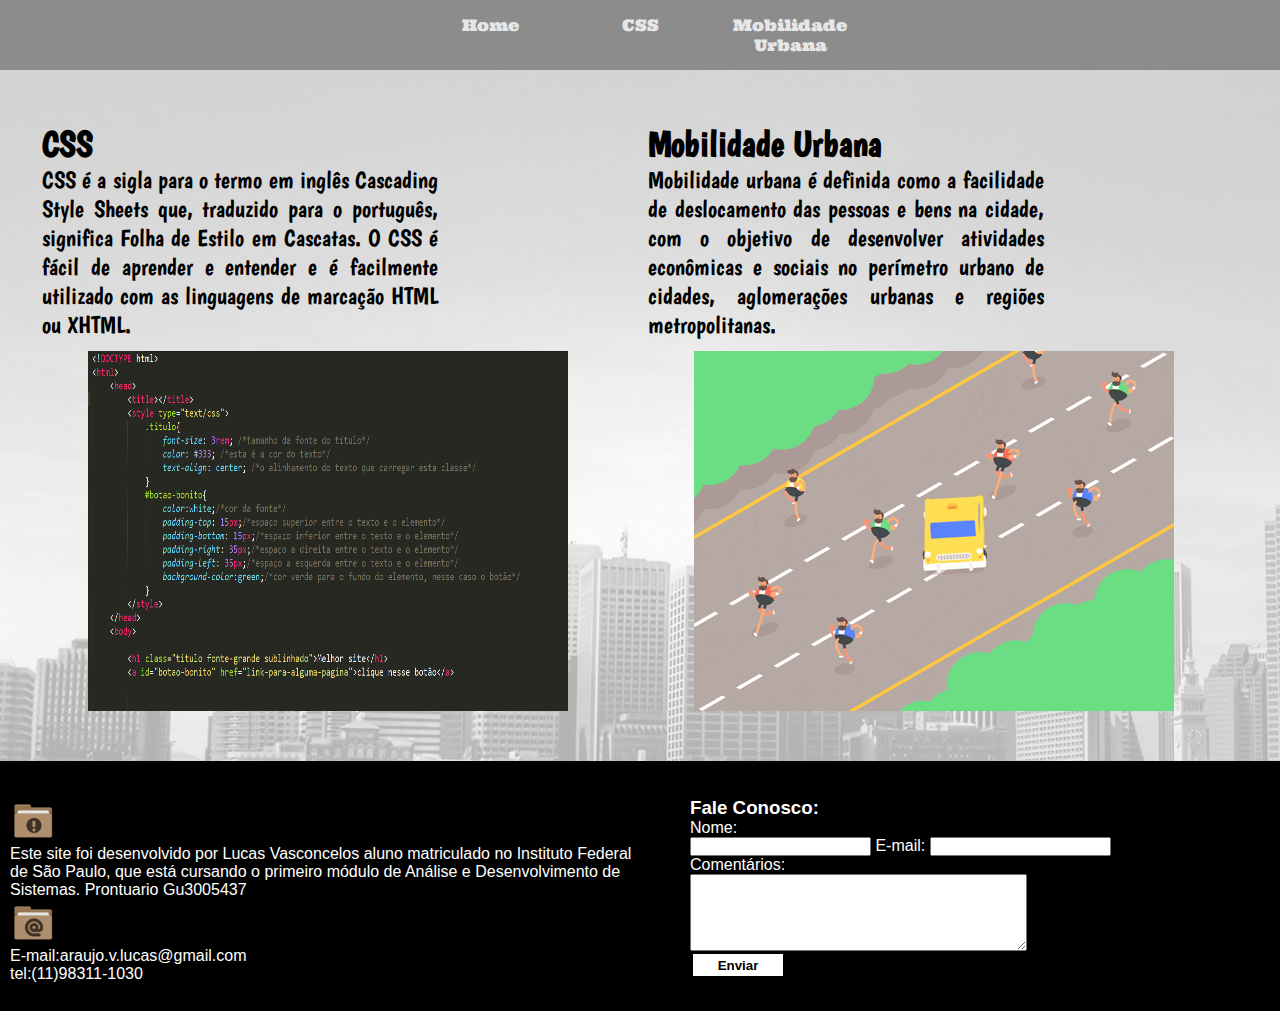
<file: index.html>
<html>
    
    <head>
        <meta charset="utf-8"/>
        <meta name="author" content="Lucas Araujo"/>
        <meta name="description" content="Pagina Inicial projeto"/>
        <meta name="keywords" content="projeto"/>
        <meta name="generetor" content="Notepad++"/>
        <link rel="shortcut icon" type="image/x-icon" href="imagens/icone.png"/>
        <link rel="stylesheet" type="text/css" href="css/index.css"/>
        <link href="https://fonts.googleapis.com/css?family=Boogaloo&display=swap" rel="stylesheet">
        <link href="https://fonts.googleapis.com/css?family=Ultra&display=swap" rel="stylesheet">
        <title>Projeto DWE</title>
    </head>
   
<body>	
	<nav class="Menu">
        <ul>
            <li><a href="index.html">Home</a></li>
            <li><a href="#">CSS</a>
                <ul>
                    <li><a href="paginas/sobre-css.html">Sobre</a></li>
                    <li><a href="paginas/dicas.html">Dicas</a></li>
                    <li><a href="paginas/guia.html">Guia Básico</a></li>
                </ul>
    		</li>
    		<li><a href="#">Mobilidade Urbana</a>
                 <ul>
                    <li><a href="paginas/definicao.html">Definição</a></li>
                    <li><a href="paginas/modelos.html">Modelos</a></li>
                    <li><a href="paginas/alternativa.html">Alternativa</a></li>
                </ul>
            </li>
        </ul>
    </nav>
    
    <div class="index-esquerda">
       
     
	    <div class="texto-index">
		    <h2>CSS</h2>
		    CSS é a sigla para o termo em inglês Cascading Style Sheets que, traduzido para o português, significa Folha de Estilo em Cascatas. O CSS é fácil de aprender e entender e é facilmente utilizado com as linguagens de marcação HTML ou XHTML.
	    </div>	   
		    
    	<div class="foto-index">
			<img src="imagens/css1.png" width="480" height="360" title="Css" alt="Css">
		</div>	
    </div>
    
     <div class="index-direita">
       
     
	    <div class="texto-index">
		    <h2>Mobilidade Urbana</h2>
		    Mobilidade urbana é definida como a facilidade de deslocamento das pessoas e bens na cidade, com o objetivo de desenvolver atividades econômicas e sociais no perímetro urbano de cidades, aglomerações urbanas e regiões metropolitanas.

	    </div>	   
		    
    	<div class="foto-index">
			<img src="imagens/giphy.gif" title="gif trânsito" alt="gif trânsito">
		</div>	
    </div>
   


    <br>
    
    <div class="rodape1">
    	<br><br>
    	<div class="texto-rod2">
        	<img src="imagens/sobre.png" title="Informações" alt="Informações"><br>
            Este site foi desenvolvido por Lucas Vasconcelos aluno matriculado no Instituto Federal de São Paulo, que está cursando o primeiro módulo de Análise e Desenvolvimento de Sistemas. Prontuario Gu3005437<br>
            <img src="imagens/contato.png" title="Contato" alt="Contato">
			<ul type="none">
				<li>E-mail:araujo.v.lucas@gmail.com</li>
				<li>tel:(11)98311-1030</li>	
			</ul>
		</div>
    </div>
            
    <div class="rodape2">
	    <br><br>  
		<div class="texto-rodape2">
			
			  
	<form>
		<h3>Fale Conosco:</h3>
		Nome:<br/> 
		<input type="text" size="20" name="nome"> 	
		E-mail:
		<input type="text" size="20" name="replyto">
		<br>
		Comentários:<br /> 
		<textarea placeholder="" cols="40" rows="5"></textarea><br>
		
		
			<button type="submit">Enviar</button>
		
	</form>
		
    </div>
     

</body>
</html>
</file>
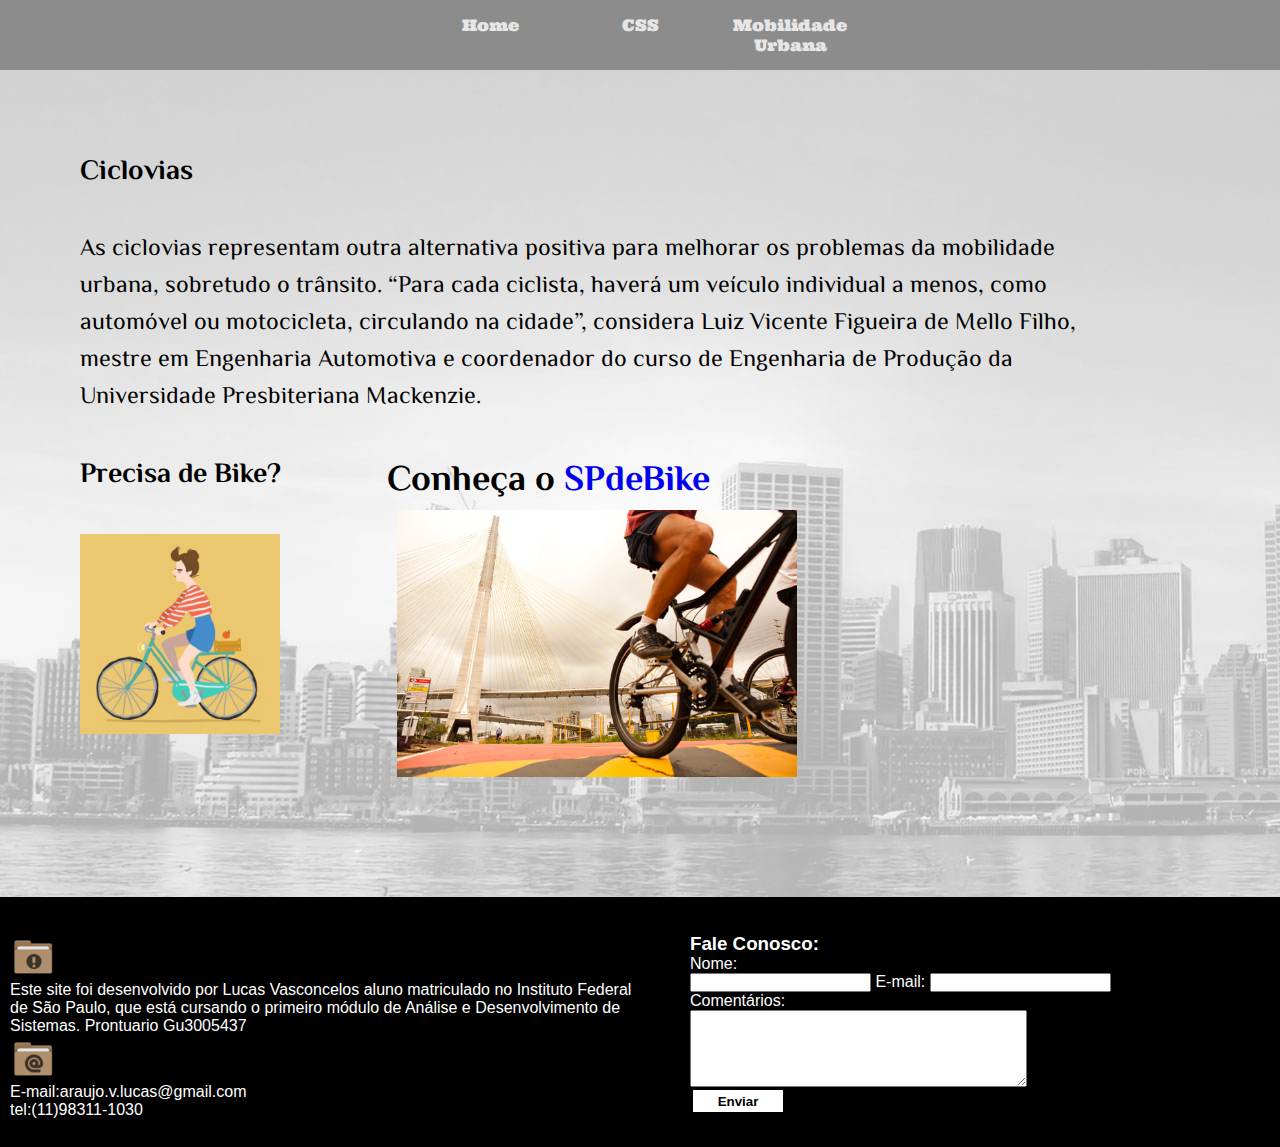
<file: paginas/alternativa.html>
<html>
    
    <head>
        <meta charset="utf-8"/>
        <meta name="author" content="Lucas Araujo"/>
        <meta name="description" content="Pagina Inicial projeto"/>
        <meta name="keywords" content="projeto"/>
        <meta name="generetor" content="Notepad++"/>
        <link rel="shortcut icon" type="image/x-icon" href="../imagens/icone.png"/>
        <link rel="stylesheet" type="text/css" href="../css/index.css"/>
        <link href="https://fonts.googleapis.com/css?family=Boogaloo&display=swap" rel="stylesheet">
        <link href="https://fonts.googleapis.com/css?family=Ultra&display=swap" rel="stylesheet">
        <link href="https://fonts.googleapis.com/css?family=El+Messiri&display=swap" rel="stylesheet">
        <title>Projeto DWE</title>
    </head>
   
<body>	
	<nav class="Menu">
        <ul>
            <li><a href="../index.html">Home</a></li>
            <li><a href="#">CSS</a>
                <ul>
                    <li><a href="sobre-css.html">Sobre</a></li>
                    <li><a href="dicas.html">Dicas</a></li>
                    <li><a href="guia.html">Guia Básico</a></li>
                </ul>
    		</li>
    		<li><a href="#">Mobilidade Urbana</a>
                 <ul>
                    <li><a href="definicao.html">Definição</a></li>
                    <li><a href="modelos.html">Modelos</a></li>
                    <li><a href="alternativa.html">Alternativa</a></li>
                </ul>
            </li>
        </ul>
    </nav>


    <div class="conteudo-alternativas">
       
        <h3>Ciclovias</h3><br>
        As ciclovias representam outra alternativa positiva para melhorar os problemas da mobilidade urbana, sobretudo o trânsito. “Para cada ciclista, haverá um veículo individual a menos, como automóvel ou motocicleta, circulando na cidade”, considera Luiz Vicente Figueira de Mello Filho, mestre em Engenharia Automotiva e coordenador do curso de Engenharia de Produção da Universidade Presbiteriana Mackenzie.<br><br>
        
        <div class="bike">
            <h3>Precisa de Bike?</h3><br>
            
       
            <img src="../imagens/bike.gif" width="200" title="gif bike" alt="gif bike"><br>
            
        </div>
        <h2>Conheça o
            <a href="http://www.cidadedesaopaulo.com/spdebike/alugue-bike/" target="_blank" title="spdebike"> SPdeBike</a><br> </h2>
        <div class="dicabike">           
        <img src="../imagens/dicas-bicicleta.jpg" width="400" title="spdebike" alt="spdebike">
        </div>

    
    </div>
        <div class="rodape1">
        <br><br>
        <div class="texto-rod2">
        <img src="../imagens/sobre.png" title="Informações" alt="Informações"><br>
        Este site foi desenvolvido por Lucas Vasconcelos aluno matriculado no Instituto Federal de São Paulo, que está cursando o primeiro módulo de Análise e Desenvolvimento de Sistemas. Prontuario Gu3005437<br>
        <img src="../imagens/contato.png" title="Contato" alt="Contato">
            <ul type="none">
                <li>E-mail:araujo.v.lucas@gmail.com</li>
                <li>tel:(11)98311-1030</li> 
            </ul>
        </div>
    </div>
            
    <div class="rodape2">
        <br><br>  
        <div class="texto-rodape2">
            
              
    <form>
        <h3>Fale Conosco:</h3>
        Nome:<br/> 
        <input type="text" size="20" name="nome">   
        E-mail:
        <input type="text" size="20" name="replyto">
        <br>
        Comentários:<br /> 
        <textarea placeholder="" cols="40" rows="5"></textarea><br>
        
        
        <button type="submit">Enviar</button>
        
    </form>
        
    </div>
     

</body>
</html>
</file>
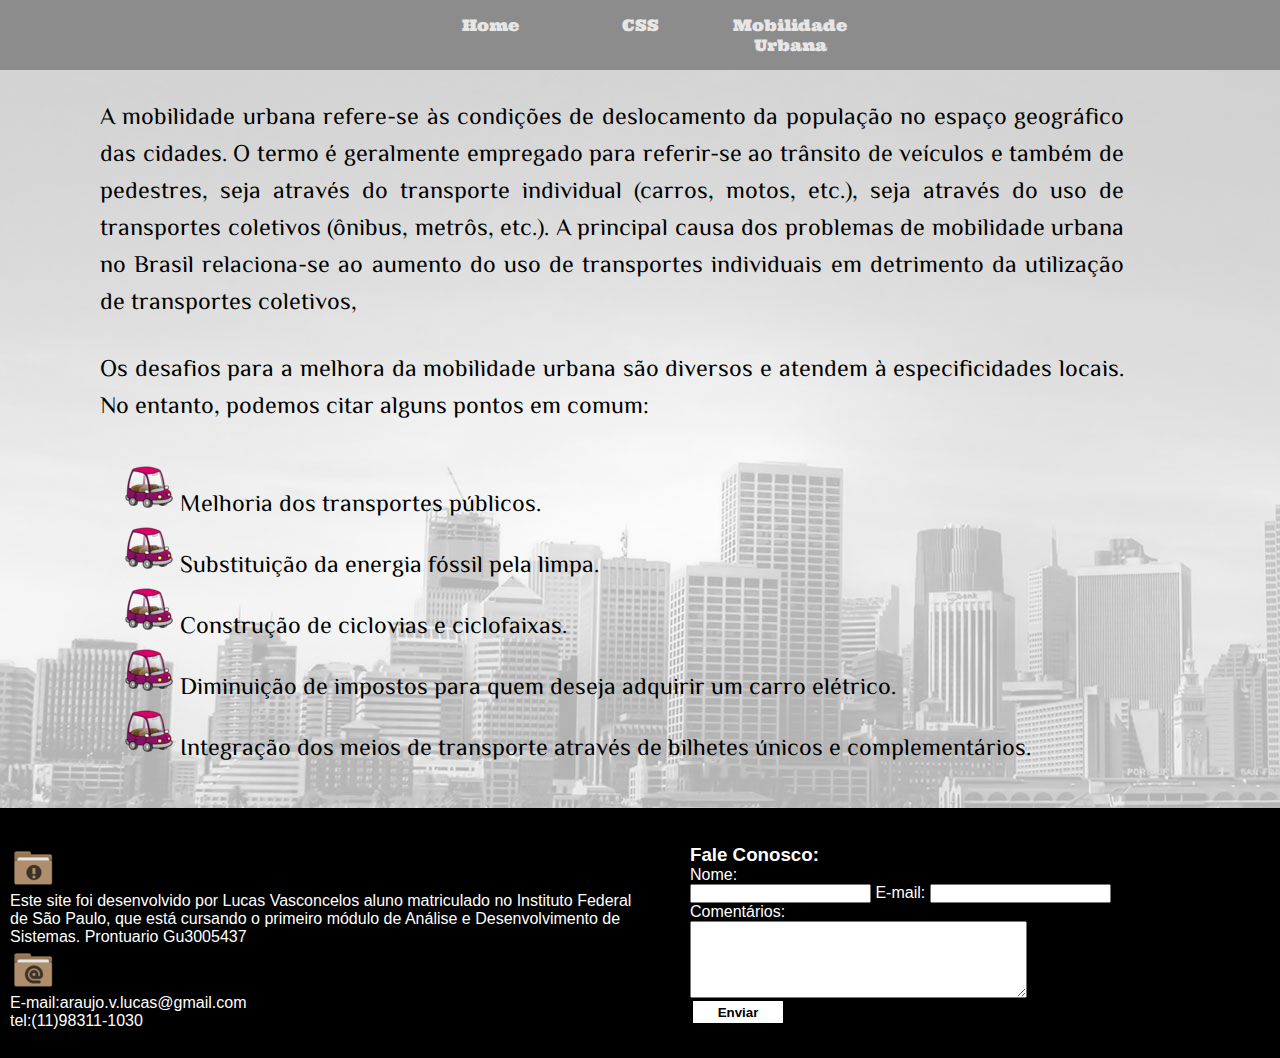
<file: paginas/definicao.html>
<html>
    
    <head>
        <meta charset="utf-8"/>
        <meta name="author" content="Lucas Araujo"/>
        <meta name="description" content="Pagina Inicial projeto"/>
        <meta name="keywords" content="projeto"/>
        <meta name="generetor" content="Notepad++"/>
        <link rel="shortcut icon" type="image/x-icon" href="../imagens/icone.png"/>
        <link rel="stylesheet" type="text/css" href="../css/index.css"/>
        <link href="https://fonts.googleapis.com/css?family=Boogaloo&display=swap" rel="stylesheet">
        <link href="https://fonts.googleapis.com/css?family=Ultra&display=swap" rel="stylesheet">
        <link href="https://fonts.googleapis.com/css?family=El+Messiri&display=swap" rel="stylesheet">
        <title>Projeto DWE</title>
    </head>
   
<body>	
	<nav class="Menu">
        <ul>
            <li><a href="../index.html">Home</a></li>
            <li><a href="#">CSS</a>
                <ul>
                    <li><a href="sobre-css.html">Sobre</a></li>
                    <li><a href="dicas.html">Dicas</a></li>
                    <li><a href="guia.html">Guia Básico</a></li>
                </ul>
    		</li>
    		<li><a href="#">Mobilidade Urbana</a>
                 <ul>
                    <li><a href="definicao.html">Definição</a></li>
                    <li><a href="modelos.html">Modelos</a></li>
                    <li><a href="alternativa.html">Alternativa</a></li>
                </ul>
            </li>
        </ul>
    </nav>

    <div class="conteudo-defin">
        
        A mobilidade urbana refere-se às condições de deslocamento da população no espaço geográfico das cidades. O termo é geralmente empregado para referir-se ao trânsito de veículos e também de pedestres, seja através do transporte individual (carros, motos, etc.), seja através do uso de transportes coletivos (ônibus, metrôs, etc.).
        A principal causa dos problemas de mobilidade urbana no Brasil relaciona-se ao aumento do uso de transportes individuais em detrimento da utilização de transportes coletivos,


        
    </div>
    <div class="conteudo-defin">
        
        Os desafios para a melhora da mobilidade urbana são diversos e atendem à especificidades locais. No entanto, podemos citar alguns pontos em comum:<br><br>
        
        <div class="lista-defin">
        <ul>
            <li>Melhoria dos transportes públicos.</li>
            <li>Substituição da energia fóssil pela limpa.</li>
            <li>Construção de ciclovias e ciclofaixas.</li>
            <li>Diminuição de impostos para quem deseja adquirir um carro elétrico.</li>
            <li>Integração dos meios de transporte através de bilhetes únicos e complementários.</li>
        </ul>
    </div>
    </div>



    <div class="rodape1">
        <br><br>
        <div class="texto-rod2">
        <img src="../imagens/sobre.png" title="Informções" alt="Informções"><br>
        Este site foi desenvolvido por Lucas Vasconcelos aluno matriculado no Instituto Federal de São Paulo, que está cursando o primeiro módulo de Análise e Desenvolvimento de Sistemas. Prontuario Gu3005437<br>
        <img src="../imagens/contato.png" title="Contato" alt="Contato">
            <ul type="none">
                <li>E-mail:araujo.v.lucas@gmail.com</li>
                <li>tel:(11)98311-1030</li> 
            </ul>
        </div>
    </div>
            
    <div class="rodape2">
        <br><br>  
        <div class="texto-rodape2">
            
              
    <form>
        <h3>Fale Conosco:</h3>
        Nome:<br/> 
        <input type="text" size="20" name="nome">   
        E-mail:
        <input type="text" size="20" name="replyto">
        <br>
        Comentários:<br /> 
        <textarea placeholder="" cols="40" rows="5"></textarea><br>
        
        
            <button type="submit">Enviar</button>
        
    </form>
        
    </div>
     

</body>
</html>
</file>
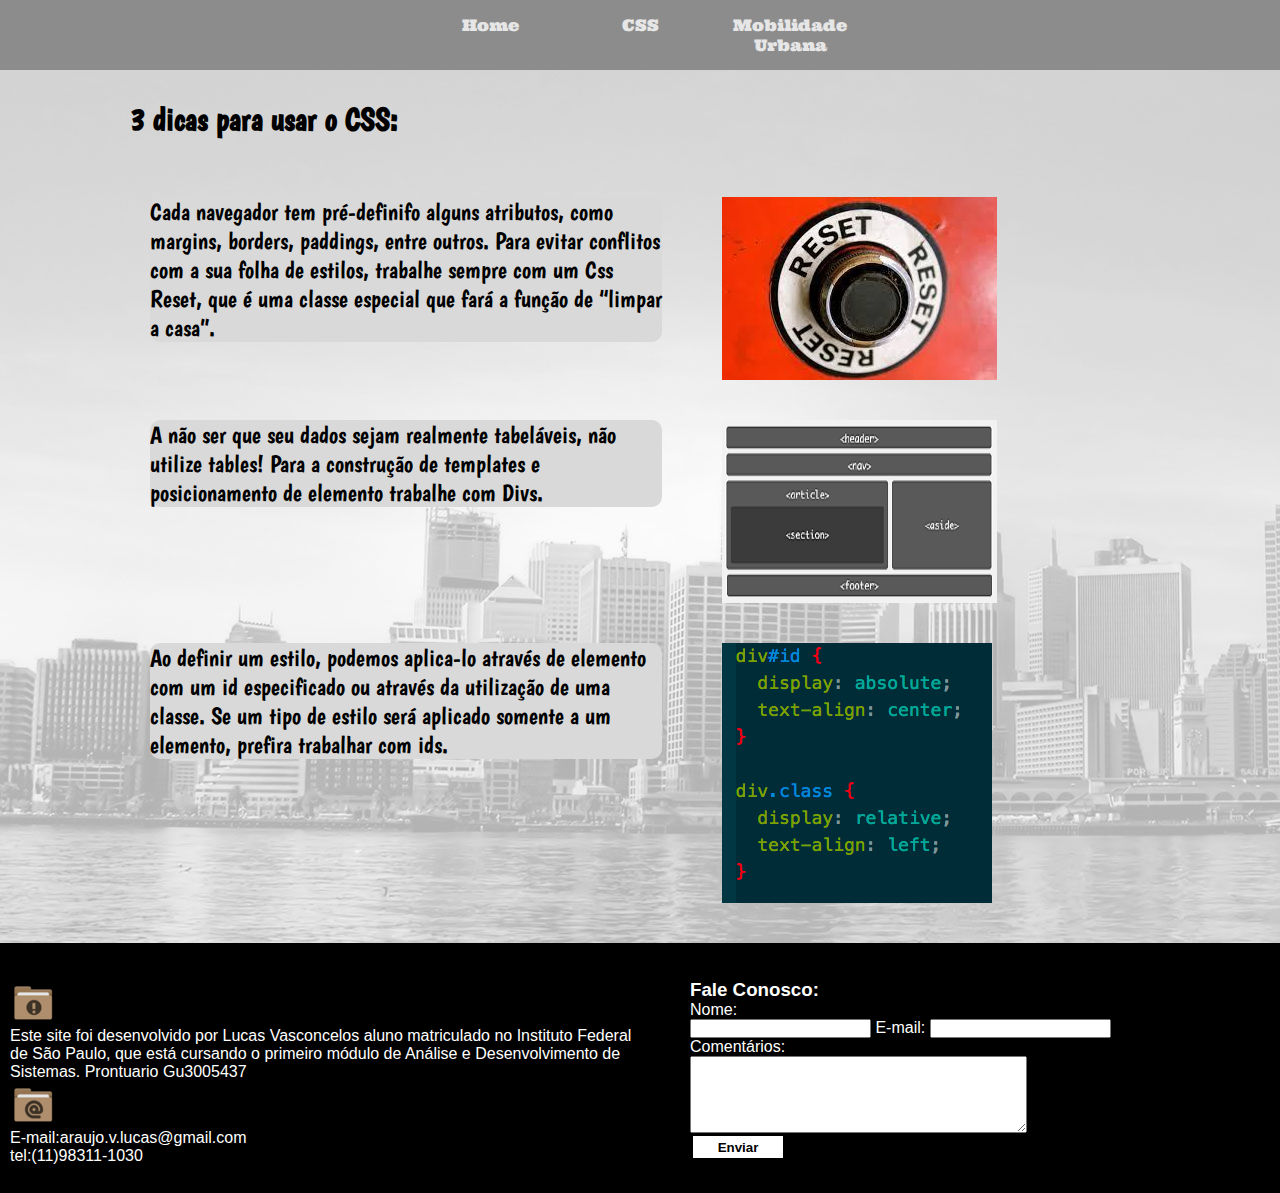
<file: paginas/dicas.html>
<html>
    
    <head>
        <meta charset="utf-8"/>
        <meta name="author" content="Lucas Araujo"/>
        <meta name="description" content="Pagina Inicial projeto"/>
        <meta name="keywords" content="projeto"/>
        <meta name="generetor" content="Notepad++"/>
        <link rel="shortcut icon" type="image/x-icon" href="../imagens/icone.png"/>
        <link rel="stylesheet" type="text/css" href="../css/index.css"/>
        <link href="https://fonts.googleapis.com/css?family=Boogaloo&display=swap" rel="stylesheet">
        <link href="https://fonts.googleapis.com/css?family=Ultra&display=swap" rel="stylesheet">
        <title>Projeto DWE</title>
    </head>
   
<body>	
	<nav class="Menu">
        <ul>
            <li><a href="../index.html">Home</a></li>
            <li><a href="#">CSS</a>
                <ul>
                    <li><a href="sobre-css.html">Sobre</a></li>
                    <li><a href="Dicas.html">Dicas</a></li>
                    <li><a href="guia.html">Guia Básico</a></li>
                </ul>
    		</li>
    		<li><a href="#">Mobilidade Urbana</a>
                 <ul>
                    <li><a href="definicao.html">Definição</a></li>
                    <li><a href="modelos.html">Modelos</a></li>
                    <li><a href="alternativa.html">Alternativa</a></li>
                </ul>
            </li>
        </ul>
    </nav>

    <div class="titulo-dica">
        <h1>3 dicas para usar o CSS:</h1><br>
    </div>   
   
    <div class="texto-dica">
        Cada navegador tem pré-definifo alguns atributos, como margins, borders, paddings, entre outros. Para evitar conflitos com a sua folha de estilos, trabalhe sempre com um Css Reset, que é uma classe especial que fará a função de “limpar a casa”.
    </div>
    
    <div class="imagem-css">
        <img src="../imagens/reset.jpg" title="Reset" alt="Reset">
    </div>
    
    <div class="texto-dica">
        A não ser que seu dados sejam realmente tabeláveis, não utilize tables! Para a construção de templates e posicionamento de elemento trabalhe com Divs.
    </div>
    <div class="imagem-css">
        <img src="../imagens/divs.png" title="Divs" alt="Divs">
    </div>

    <div class="texto-dica">
        Ao definir um estilo, podemos aplica-lo através de elemento com um id especificado ou através da utilização de uma classe. Se um tipo de estilo será aplicado somente a um elemento, prefira trabalhar com ids.
    </div>
    <div class="imagem-css">
        <img src="../imagens/ids.png" title="Ids e Class" alt="Ids e Class">
    </div>
            
<div class="rodape1">
        <br><br>
        <div class="texto-rod2">
        <img src="../imagens/sobre.png" title="Informações" alt="Informações"><br>
        Este site foi desenvolvido por Lucas Vasconcelos aluno matriculado no Instituto Federal de São Paulo, que está cursando o primeiro módulo de Análise e Desenvolvimento de Sistemas. Prontuario Gu3005437<br>
        <img src="../imagens/contato.png" title="Contato" alt="Contato">
            <ul type="none">
                <li>E-mail:araujo.v.lucas@gmail.com</li>
                <li>tel:(11)98311-1030</li> 
            </ul>
        </div>
    </div>
            
    <div class="rodape2">
        <br><br>  
        <div class="texto-rodape2">             
    <form>
        <h3>Fale Conosco:</h3>
        Nome:<br/> 
        <input type="text" size="20" name="nome">   
        E-mail:
        <input type="text" size="20" name="replyto">
        <br>
        Comentários:<br />         
        <textarea placeholder="" cols="40" rows="5"></textarea><br>       
        <button type="submit">Enviar</button>
        
    </form>


</body>
</html>
</file>
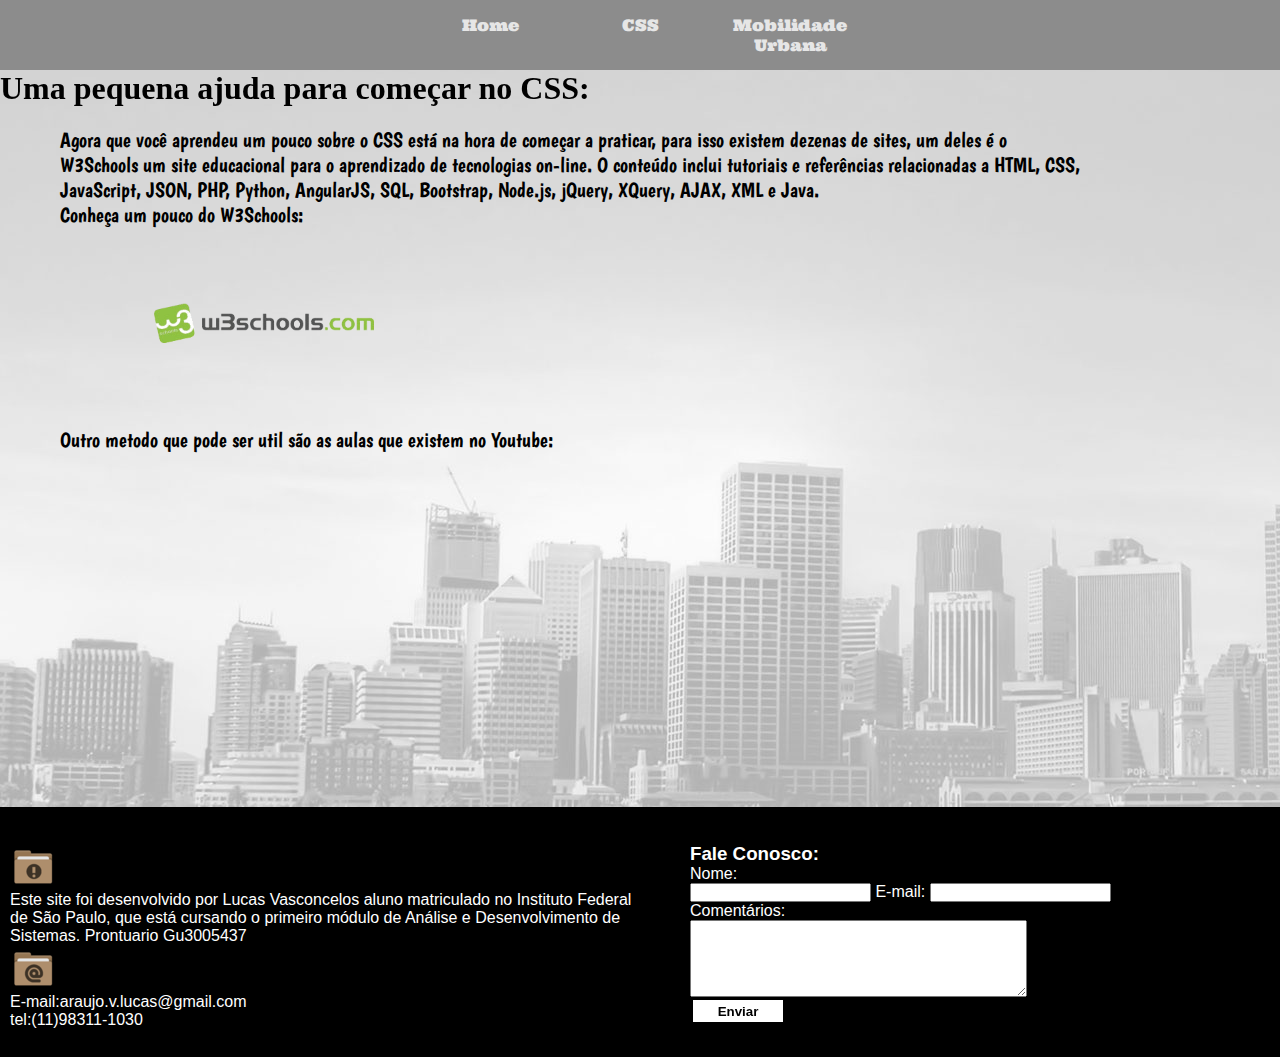
<file: paginas/guia.html>
<html>
    
    <head>
        <meta charset="utf-8"/>
        <meta name="author" content="Lucas Araujo"/>
        <meta name="description" content="Pagina Inicial projeto"/>
        <meta name="keywords" content="projeto"/>
        <meta name="generetor" content="Notepad++"/>
        <link rel="shortcut icon" type="image/x-icon" href="../imagens/icone.png"/>
        <link rel="stylesheet" type="text/css" href="../css/index.css"/>
        <link href="https://fonts.googleapis.com/css?family=Boogaloo&display=swap" rel="stylesheet">
        <link href="https://fonts.googleapis.com/css?family=Ultra&display=swap" rel="stylesheet">
        <title>Projeto DWE</title>
    </head>
   
<body>

    <nav class="Menu">
        <ul>
            <li><a href="../index.html">Home</a></li>
            <li><a href="#">CSS</a>
                <ul>
                    <li><a href="sobre-css.html">Sobre</a></li>
                    <li><a href="dicas.html">Dicas</a></li>
                    <li><a href="guia.html">Guia Básico</a></li>
                </ul>
            </li>
            <li><a href="#">Mobilidade Urbana</a>
                 <ul>
                    <li><a href="definicao.html">Definição</a></li>
                    <li><a href="modelos.html">Modelos</a></li>
                    <li><a href="alternativa.html">Alternativa</a></li>
                </ul>
            </li>
        </ul>
    </nav>

    
            
        <h1>Uma pequena ajuda para começar no CSS:</h1>
        
        <div class="texto-guia">
            Agora que você aprendeu um pouco sobre o CSS está na hora de começar a praticar, para isso existem dezenas de sites, um deles é o W3Schools  um site educacional para o aprendizado de tecnologias on-line. O conteúdo inclui tutoriais e referências relacionadas a HTML, CSS, JavaScript, JSON, PHP, Python, AngularJS, SQL, Bootstrap, Node.js, jQuery, XQuery, AJAX, XML e Java.<br>
            Conheça um pouco do W3Schools:
            <br>
            <a href="https://www.w3schools.com/" target="_blank" title="W3Schools">
            <img src="../imagens/w3schools.png" width="400" height="200" alt="w3schools" /></a><br>

            Outro metodo que pode ser util são as aulas que existem no Youtube:<br>
            <iframe width="560" height="315" src="https://www.youtube.com/embed/iZ1ucWosOww" frameborder="0" allow="accelerometer; autoplay; encrypted-media; gyroscope; picture-in-picture" allowfullscreen></iframe>
            

        </div>
        
    <div class="rodape1">
        <br><br>
        <div class="texto-rod2">
        <img src="../imagens/sobre.png" title="Informações" alt="Informações"><br>
        Este site foi desenvolvido por Lucas Vasconcelos aluno matriculado no Instituto Federal de São Paulo, que está cursando o primeiro módulo de Análise e Desenvolvimento de Sistemas. Prontuario Gu3005437<br>
        <img src="../imagens/contato.png" title="Contato" alt="Contato">
            <ul type="none">
                <li>E-mail:araujo.v.lucas@gmail.com</li>
                <li>tel:(11)98311-1030</li> 
            </ul>
        </div>
    </div>
            
    <div class="rodape2">
        <br><br>  
        <div class="texto-rodape2">
            
              
    <form>
        <h3>Fale Conosco:</h3>
        Nome:<br/> 
        <input type="text" size="20" name="nome">   
        E-mail:
        <input type="text" size="20" name="replyto">
        <br>
        Comentários:<br /> 
        <textarea placeholder="" cols="40" rows="5"></textarea><br>
        
        
            <button type="submit">Enviar</button>
        
    </form>

</body>
</html>
</file>
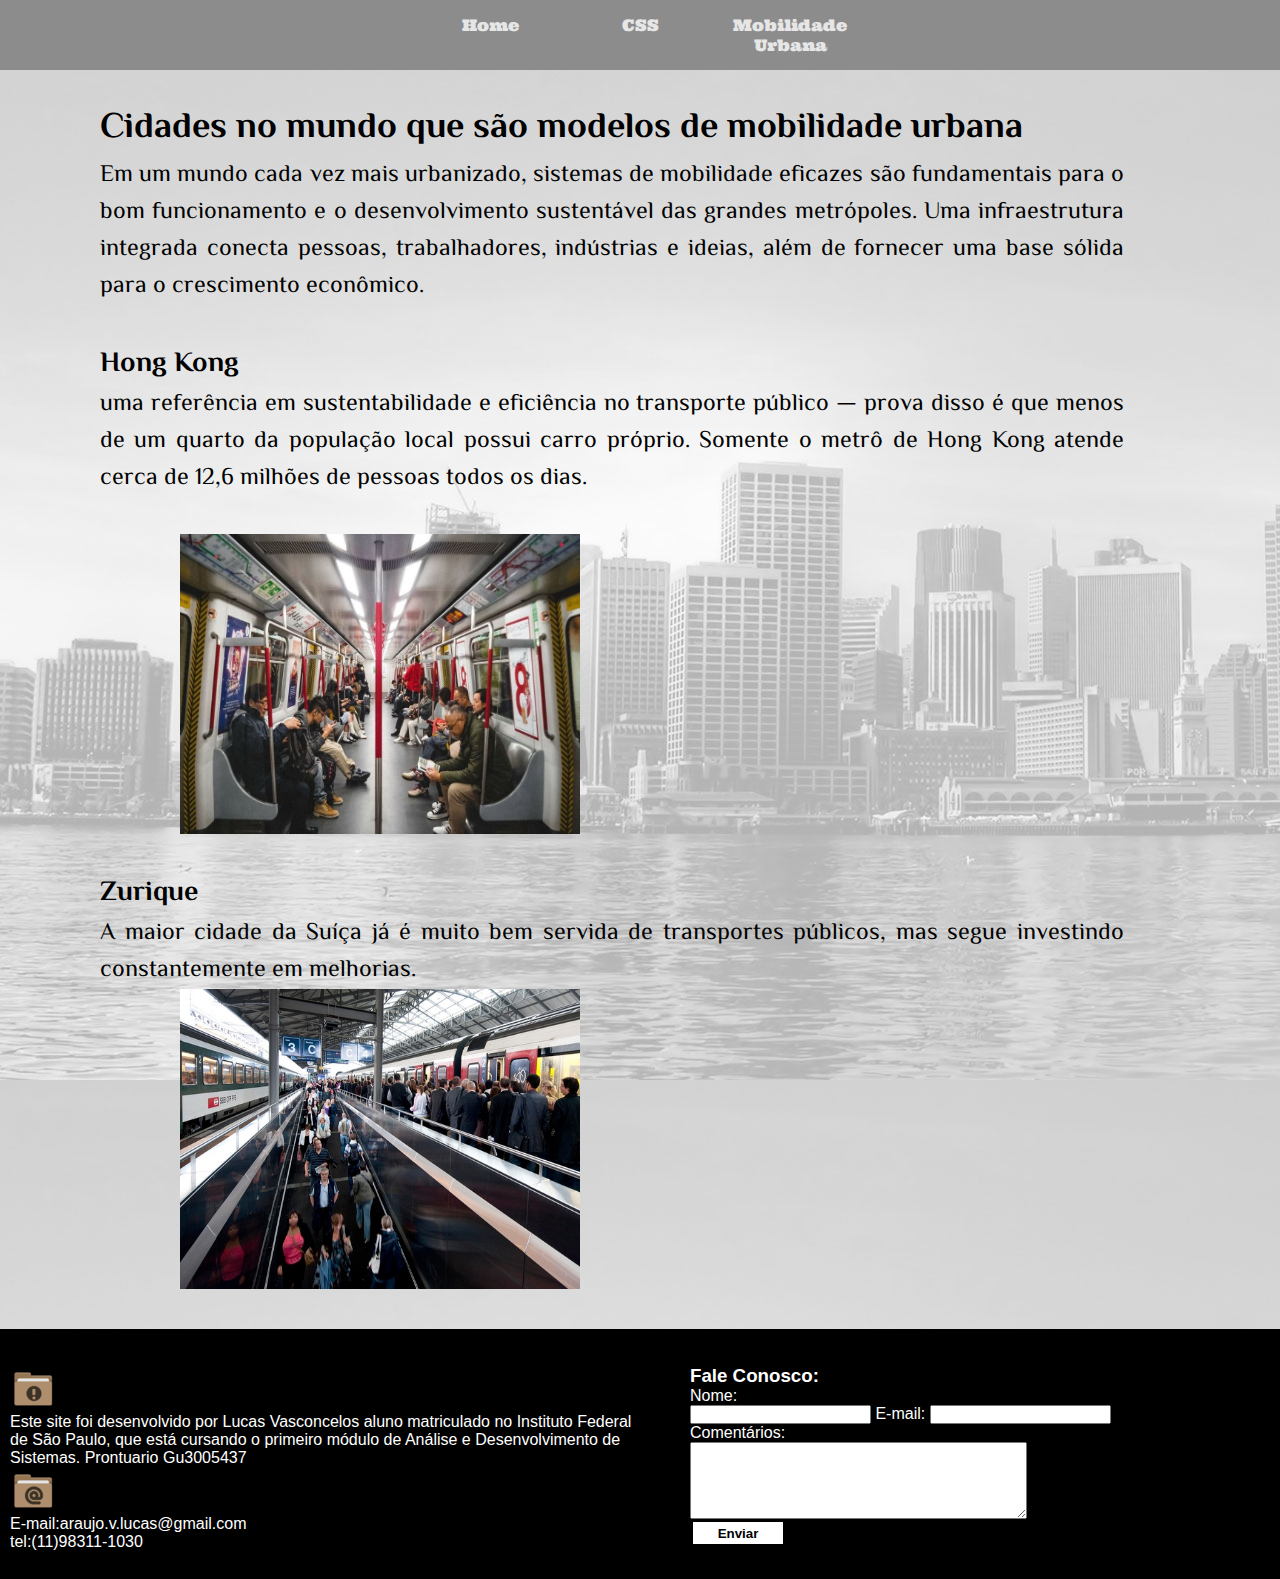
<file: paginas/modelos.html>
<html>
    
    <head>
        <meta charset="utf-8"/>
        <meta name="author" content="Lucas Araujo"/>
        <meta name="description" content="Pagina Inicial projeto"/>
        <meta name="keywords" content="projeto"/>
        <meta name="generetor" content="Notepad++"/>
        <link rel="shortcut icon" type="image/x-icon" href="../imagens/icone.png"/>
        <link rel="stylesheet" type="text/css" href="../css/index.css"/>
        <link href="https://fonts.googleapis.com/css?family=Boogaloo&display=swap" rel="stylesheet">
        <link href="https://fonts.googleapis.com/css?family=Ultra&display=swap" rel="stylesheet">
        <link href="https://fonts.googleapis.com/css?family=El+Messiri&display=swap" rel="stylesheet">
        <title>Projeto DWE</title>
    </head>
   
<body>	
	<nav class="Menu">
        <ul>
            <li><a href="../index.html">Home</a></li>
            <li><a href="#">CSS</a>
                <ul>
                    <li><a href="sobre-css.html">Sobre</a></li>
                    <li><a href="dicas.html">Dicas</a></li>
                    <li><a href="guia.html">Guia Básico</a></li>
                </ul>
    		</li>
    		<li><a href="#">Mobilidade Urbana</a>
                 <ul>
                    <li><a href="definicao.html">Definição</a></li>
                    <li><a href="modelos.html">Modelos</a></li>
                    <li><a href="alternativa.html">Alternativa</a></li>
                </ul>
            </li>
        </ul>
    </nav>

    <div class="conteudo-modelos">

        <h2>Cidades no mundo que são modelos de mobilidade urbana</h2>
        Em um mundo cada vez mais urbanizado, sistemas de mobilidade eficazes são fundamentais para o bom funcionamento e o desenvolvimento sustentável das grandes metrópoles. Uma infraestrutura integrada conecta pessoas, trabalhadores, indústrias e ideias, além de fornecer uma base sólida para o crescimento econômico.<br><br>
        
        <h3>Hong Kong</h3>
        uma referência em sustentabilidade e eficiência no transporte público — prova disso é que menos de um quarto da população local possui carro próprio. Somente o metrô de Hong Kong atende cerca de 12,6 milhões de pessoas todos os dias.<br><br>
        
        <div class="imagem-modelos">
            <img src="../imagens/metro-hongkong.jpg" width="400" height="300" title="Metro Hong Kong" alt="Metro Hong Kong">
        </div>
        
        <div class="mapamodelos">
            <iframe src="https://www.google.com/maps/embed?pb=!1m18!1m12!1m3!1d11060.231103569111!2d114.16046865803258!3d22.31926999925901!2m3!1f0!2f0!3f0!3m2!1i1024!2i768!4f13.1!3m3!1m2!1s0x340400c9e6f9530f%3A0xb82b6648ae46353a!2sPrince+Edward+Station!5e0!3m2!1spt-PT!2sbr!4v1560179047051!5m2!1spt-PT!2sbr" width="400" height="300" frameborder="0" style="border:0" allowfullscreen></iframe><br><br>
        </div>
        
        <h3>Zurique</h3>
        A maior cidade da Suíça já é muito bem servida de transportes públicos, mas segue investindo constantemente em melhorias.<br>
        
        <div class="imagem-modelos">
           <img src="../imagens/zurique.jpg" width="400" height="300" title="Estação em Zurique" alt="Estação em Zurique"> 
        </div>
        
        <div class="mapamodelos">
            <iframe src="https://www.google.com/maps/embed?pb=!1m18!1m12!1m3!1d9087.603305000262!2d8.53727030981534!3d47.37759025091828!2m3!1f0!2f0!3f0!3m2!1i1024!2i768!4f13.1!3m3!1m2!1s0x47900b9749bea219%3A0xe66e8df1e71fdc03!2zWnVyaXF1ZSwgU3XDrcOnYQ!5e0!3m2!1spt-PT!2sbr!4v1560179222974!5m2!1spt-PT!2sbr" width="400" height="300" frameborder="0" style="border:0" allowfullscreen></iframe>
        </div>
        

    </div>

    <div class="rodape1">
        <br><br>
        <div class="texto-rod2">
        <img src="../imagens/sobre.png" title="Informações" alt="Informações"><br>
        Este site foi desenvolvido por Lucas Vasconcelos aluno matriculado no Instituto Federal de São Paulo, que está cursando o primeiro módulo de Análise e Desenvolvimento de Sistemas. Prontuario Gu3005437<br>
        <img src="../imagens/contato.png" title="Contato" alt="Contato">
            <ul type="none">
                <li>E-mail:araujo.v.lucas@gmail.com</li>
                <li>tel:(11)98311-1030</li> 
            </ul>
        </div>
    </div>
            
    <div class="rodape2">
        <br><br>  
        <div class="texto-rodape2">
            
              
    <form>
        <h3>Fale Conosco:</h3>
        Nome:<br/> 
        <input type="text" size="20" name="nome">   
        E-mail:
        <input type="text" size="20" name="replyto">
        <br>
        Comentários:<br /> 
        <textarea placeholder="" cols="40" rows="5"></textarea><br>
        
        
            <button type="submit">Enviar</button>
        
    </form>
        
    </div>
     

</body>
</html>
</file>
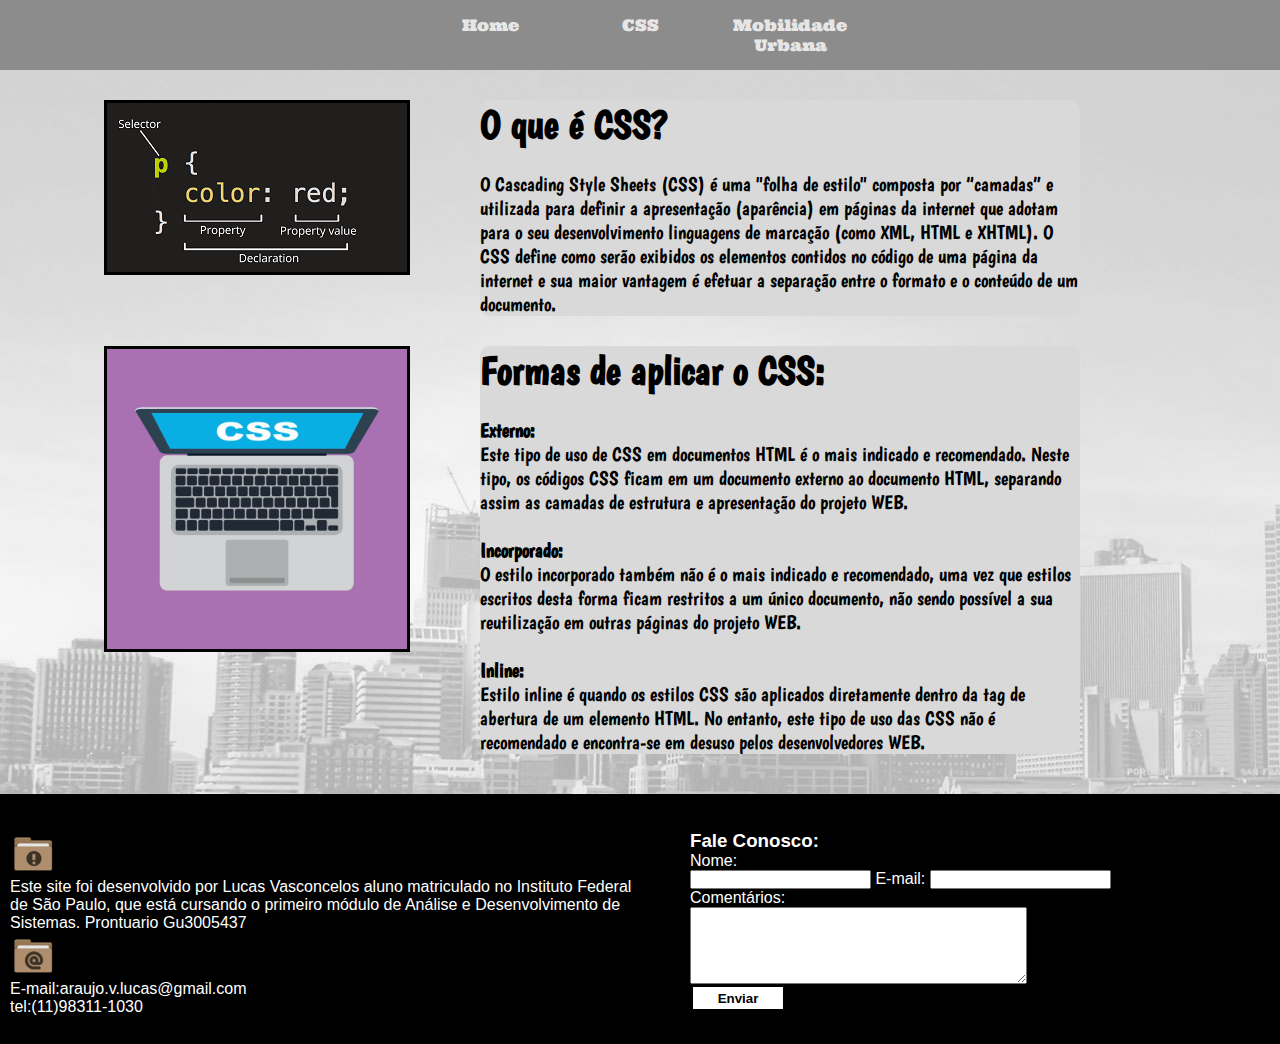
<file: paginas/sobre-css.html>
<html>
    
    <head>
        <meta charset="utf-8"/>
        <meta name="author" content="Lucas Araujo"/>
        <meta name="description" content="Pagina Inicial projeto"/>
        <meta name="keywords" content="projeto"/>
        <meta name="generetor" content="Notepad++"/>
        <link rel="shortcut icon" type="image/x-icon" href="../imagens/icone.png"/>
        <link rel="stylesheet" type="text/css" href="../css/index.css"/>
        <link href="https://fonts.googleapis.com/css?family=Boogaloo&display=swap" rel="stylesheet">
        <link href="https://fonts.googleapis.com/css?family=Ultra&display=swap" rel="stylesheet">
        <title>Projeto DWE</title>
    </head>
   
<body>  
    <nav class="Menu">
        <ul>
            <li><a href="../index.html">Home</a></li>
            <li><a href="#">CSS</a>
                <ul>
                    <li><a href="sobre-css.html">Sobre</a></li>
                    <li><a href="dicas.html">Dicas</a></li>
                    <li><a href="guia.html">Guia Básico</a></li>
                </ul>
            </li>
            <li><a href="#">Mobilidade Urbana</a>
                 <ul>
                    <li><a href="definicao.html">Definição</a></li>
                    <li><a href="modelos.html">Modelos</a></li>
                    <li><a href="alternativa.html">Alternativa</a></li>
                </ul>
            </li>
        </ul>
    </nav>

    
    
    <div class="texto">
        <h1>O que é CSS?</h1><br>
        <p>O Cascading Style Sheets (CSS) é uma "folha de estilo" composta por “camadas” e utilizada para definir a apresentação (aparência) em páginas da internet que adotam para o seu desenvolvimento linguagens de marcação (como XML, HTML e XHTML). O CSS define como serão exibidos os elementos contidos no código de uma página da internet e sua maior vantagem é efetuar a separação entre o formato e o conteúdo de um documento. </p>  
    </div>
    
    <div class="foto">
            <img src="../imagens/css-externo.png" title="Exemplo Css" alt="Foto Css" width="300px">
    </div>  
    

    <div class="texto">
    
    <h1>Formas de aplicar o CSS:</h1><br>
    
    <h4>Externo:</h4>

    Este tipo de uso de CSS em documentos HTML é o mais indicado e recomendado. Neste tipo, os códigos CSS ficam em um documento externo ao documento HTML, separando assim as camadas de estrutura e apresentação do projeto WEB.<br>
    
    <br><h4>Incorporado:</h4>

    O estilo incorporado também não é o mais indicado e recomendado, uma vez que estilos escritos desta forma ficam restritos a um único documento, não sendo possível a sua reutilização em outras páginas do projeto WEB. <br>

    <br><h4>Inline:</h4>
    Estilo inline é quando os estilos CSS são aplicados diretamente dentro da tag de abertura de um elemento HTML. No entanto, este tipo de uso das CSS não é recomendado e encontra-se em desuso pelos desenvolvedores WEB.

    </div>  
   
    	<div class="foto">
        <img src="../imagens/css-2.jpg" title="Estilo CSS" alt="CSS" width="300px">
    	</div>

<div class="rodape1">
        <br><br>
        <div class="texto-rod2">
        <img src="../imagens/sobre.png" title="Informações" alt="Informações"><br>
        Este site foi desenvolvido por Lucas Vasconcelos aluno matriculado no Instituto Federal de São Paulo, que está cursando o primeiro módulo de Análise e Desenvolvimento de Sistemas. Prontuario Gu3005437<br>
        <img src="../imagens/contato.png" title="Contato" alt="Contato" >
            <ul type="none">
                <li>E-mail:araujo.v.lucas@gmail.com</li>
                <li>tel:(11)98311-1030</li> 
            </ul>
        </div>
    </div>
            
    <div class="rodape2">
        <br><br>  
        <div class="texto-rodape2">
            
              
    <form>
        <h3>Fale Conosco:</h3>
        Nome:<br/> 
        <input type="text" size="20" name="nome">   
        E-mail:
        <input type="text" size="20" name="replyto">
        <br>
        Comentários:<br /> 
        <textarea placeholder="" cols="40" rows="5"></textarea><br>                
        <button type="submit">Enviar</button>
        
    </form>

</body>
</html>
</file>
<file: css/index.css>
*{
	margin:0;
	padding:0;
}

.menu{
	width: 100%;
	height: 70px;
	background-color:#8c8c8c;
	font-family: 'Ultra', serif;
	padding:0px;
	display: flex;
 	align-items: center;
  	justify-content: center;
  	
	
}
.menu ul{
	list-style: none;
	position: relative;
	
}
.menu ul li{
	width: 150px;
	float:left;

}
.menu a {
	padding: 15px;
	display: block;
	text-decoration: none;
	text-align: center;
	background-color:  #8c8c8c;
	color:#e6e6e6;

}
.menu ul ul{
	position: absolute;
	visibility: hidden;
}
.menu ul li:hover ul{
	visibility: visible;
}
.menu a:hover{
	background-color: #bfbfbf;
	color:#000000;
}
.menu ul ul li{
	float:none;
	
}

.menu ul ul li a{
	background-color: #8c8c8c;
}

body{
	background-image: url("../imagens/background3.jpg");
	width: 100%;
	height: 100%;
	position:absolute;
}

.index-esquerda{
	float: left;
	width: 45%;
	background-color: ;
	margin-left: 30px;
	margin-top:40px;
	text-align: justify;
}
.index-direita{
	float: left;
	width: 45%;
	background-color:;
	margin-left: 30px;
	margin-top: 40px;
	text-align: justify;
}

.foto-index{
	width: 80%;
	margin: 10px auto;
	box-sizing: border-box;
}

.texto-index{
	width: 400px;
	margin: 10px 10px;
	box-sizing : border-box;
	padding: 2px;
	font-family: 'Boogaloo', cursive;
	font-size: 1.5rem;
}


.rodape1{
	float: left;
	font-family: 'Arial';
	background-color:#000000;
	height:250px;
	margin-top: 40px;
	width: 50%;
	color:#fff;

}

.rodape2{
	float: left;
	font-family: 'Arial';
	background-color:#000000;
	height:250px;
	margin-top: 40px;
	width: 50%;
	color: #fff;
}
.texto-rod2{
	margin-left: 10px;
}
.texto-rodape2{
	margin-left: 50px;
	
}
button {
    display:block;
    width:96px;
    height:28px;
    font-weight:bold;
    color:#000000;
    background-color: #fff;
    border:solid black;
}
/*Estilo pagina 1 de css*/

.texto{
	font-family: 'Boogaloo', cursive;
	width: 600px;
	display: table;
	float: right;
	margin-left: 70px;
	margin-right: 200px;
	margin-top: 30px;
	color: #000000;
	font-size: 20px;
	background-color: #d9d9d9;
	border-radius: 10px;

}

.foto{
	display:table-cell;
	float: right;
	margin-top:30px;
	border: solid 3px;


}

.texto2{
	position: relative;
	margin-top: 300px;
	margin-left: 20px;
	width: 500px;
}



/*Estilo pagina 2 CSS*/

.titulo-dica{
	text-align:justify;
	margin-top: 30px;
	margin-left: 130px;
	font-family: 'Boogaloo', cursive;
}
.imagem-css{
	float: left;
	width: 40%;
	background-color: ;
	margin-left: 60px;
	margin-top:40px;
}
.texto-dica{
	float: left;
	width: 40%;
	background-color:#d9d9d9;
	margin-left: 150px;
	margin-top:40px;
	font-size: 1.5em;
	border-radius: 10px;
	font-family: 'Boogaloo', cursive;

}

/*EStilo pagina 3 CSS*/


.texto-guia{
	float: left;
	width: 80%;
	background-color: ;
	margin-left: 60px;
	margin-top:20px;
	font-size: 1.3em;
	font-family: 'Boogaloo', cursive;

}

/*Estilo Mobilidade 1*/

.conteudo-defin{
	
	width: 80%;
	margin-left:100px;
	text-align: justify;
	font-size: 1.5em;
	margin-top: 30px;
	font-family: 'El Messiri', sans-serif;
}

.lista-defin{
	list-style-image: url(../imagens/carro.png);
	margin-left: 80px;
	font-family: 'El Messiri', sans-serif;
}


/*Estilo Mobilidade 2*/

.conteudo-modelos{
	width: 80%;
	margin-left:100px;
	text-align: justify;
	font-size: 1.5em;
	margin-top: 30px;
	font-family: 'El Messiri', sans-serif;
}

.imagem-modelos{
	float: left;
	width: 40%;
	margin-left: 80px;
}


.mapa-modelos{
	float: left;
	width: 40%;
}

/*Estilo MObilidade 3*/

.conteudo-alternativas{
	float: left;
	font-size: 1.5em;
	width: 80%;
	padding: 80px;
	font-family: 'El Messiri', sans-serif;
}

.bike{
	float: left;
	width: 30%
}
.dicabike{
	float: left;
	width: 30%;
	margin-left: 10px;
}
a:link{
	text-decoration: none;
}
</file>
